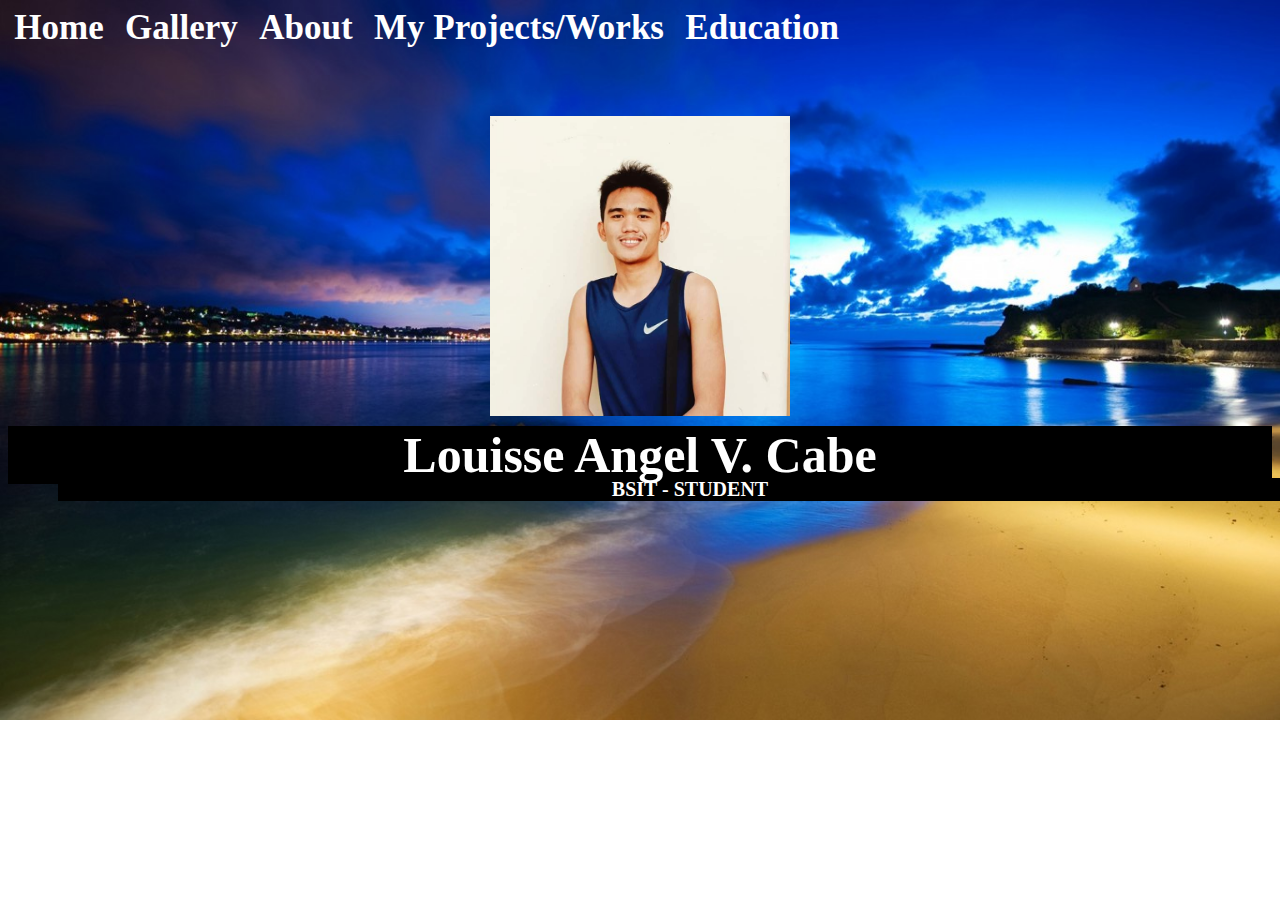
<file: index.html>
<!DOCTYPE html>
<html>
<head>
	<title>Home</title>
	<link rel="stylesheet" type="text/css" href="css/home.css">
</head>
<body class="background">
	<div class="nav">
		<a href="index.html"class="home">Home</a>	
      	<a href="gallery.html">Gallery</a>
      	<a href="about.html">About</a>
      	<a href="project.html">My Projects/Works</a>
      	<a href="edu.html">Education</a>
     </div> 

     <div>
      	<br>
      	<img src="images/bg1.jpg" class="profile">
      	<h1>Louisse Angel V. Cabe</h1>
      	<h3> BSIT - STUDENT</h3>
      </div>
</body>
</html>
</file>
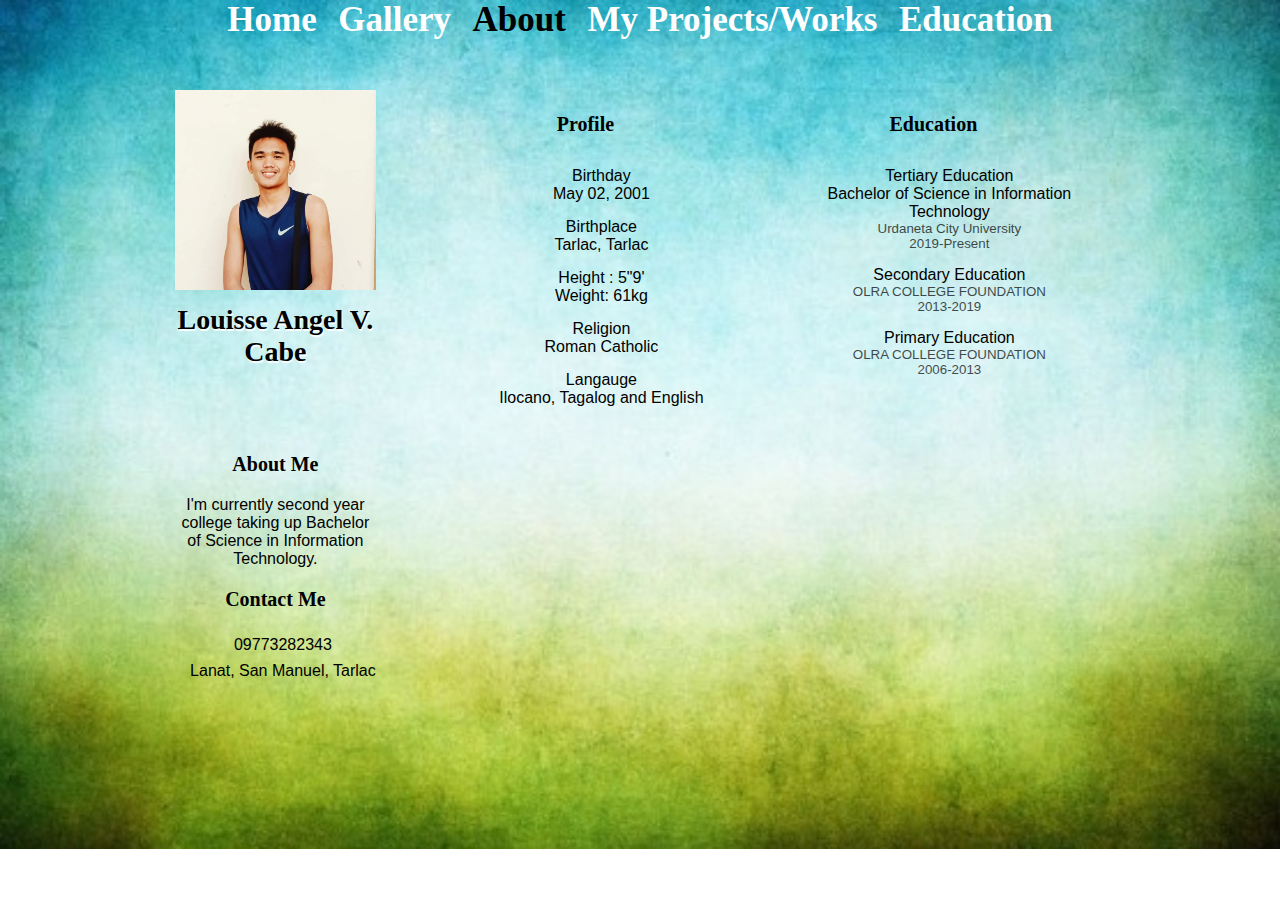
<file: about.html>
<!DOCTYPE html>
<html>
<head>
	<title>About Me</title>
	<link rel="stylesheet" type="text/css" href="css/about.css">
</head>

<body class="bg1">
   <div class="navig">
      <a href="index.html">Home</a>   
         <a href="gallery.html">Gallery</a>
         <a href="about.html"class="about">About</a>
         <a href="project.html">My Projects/Works</a>
         <a href="edu.html">Education</a>
     </div> 

      <div class="resume">
        <div class="base">
        <div class="profile">
        <div class="photo">
        </div>
        <div class="info">
      	<td><img src="images/bg1.jpg" height="200px"></td>
        <h1 class="name">Louisse Angel V. Cabe</h2>
        </div>
        </div>
        <div class="about">
      <h3>About Me</h3>I'm currently second year college taking up Bachelor of Science in Information Technology.
    </div>
    <div class="contact">
      <h3>Contact Me</h3>
      <div class="call"><i class="fa fa-phone"></i><span>09773282343</span></a></div>
      <div class="address"><i class="fa fa-thumb-tack"></i><span> Lanat, San Manuel, Tarlac</span></a>
      </div>
    </div>
  </div>
  <div class="func">
    <div class="work">
      <h3><i class="fa fa-user-circle-o"></i>Profile</h3>
      <ul>
        <li><span> Birthday <br>May 02, 2001</span><small></small>
        <li><span> Birthplace <br> Tarlac, Tarlac</span><small></small>
        <li><span> Height : 5"9' <br> Weight: 61kg</span><small></small>
        <li><span> Religion <br>Roman Catholic</span><small></small>
        <li><span> Langauge <br>Ilocano, Tagalog and English</span><small></small>
        
      </ul>
    </div>
    <div class="edu">
      <h3><i class="fa fa-graduation-cap"></i>Education</h3>
      <ul>
        <li><span>Tertiary Education<br>Bachelor of Science in  Information Technology</span><small> Urdaneta City University</small><small>2019-Present</small></li>
        <li><span>Secondary Education</span><small>OLRA COLLEGE FOUNDATION</small><small>2013-2019</small></li>
        <li><span>Primary Education</span><small>OLRA COLLEGE FOUNDATION</small><small> 2006-2013</small></li>
      </ul>
    </div>
</body>
</html>
</file>
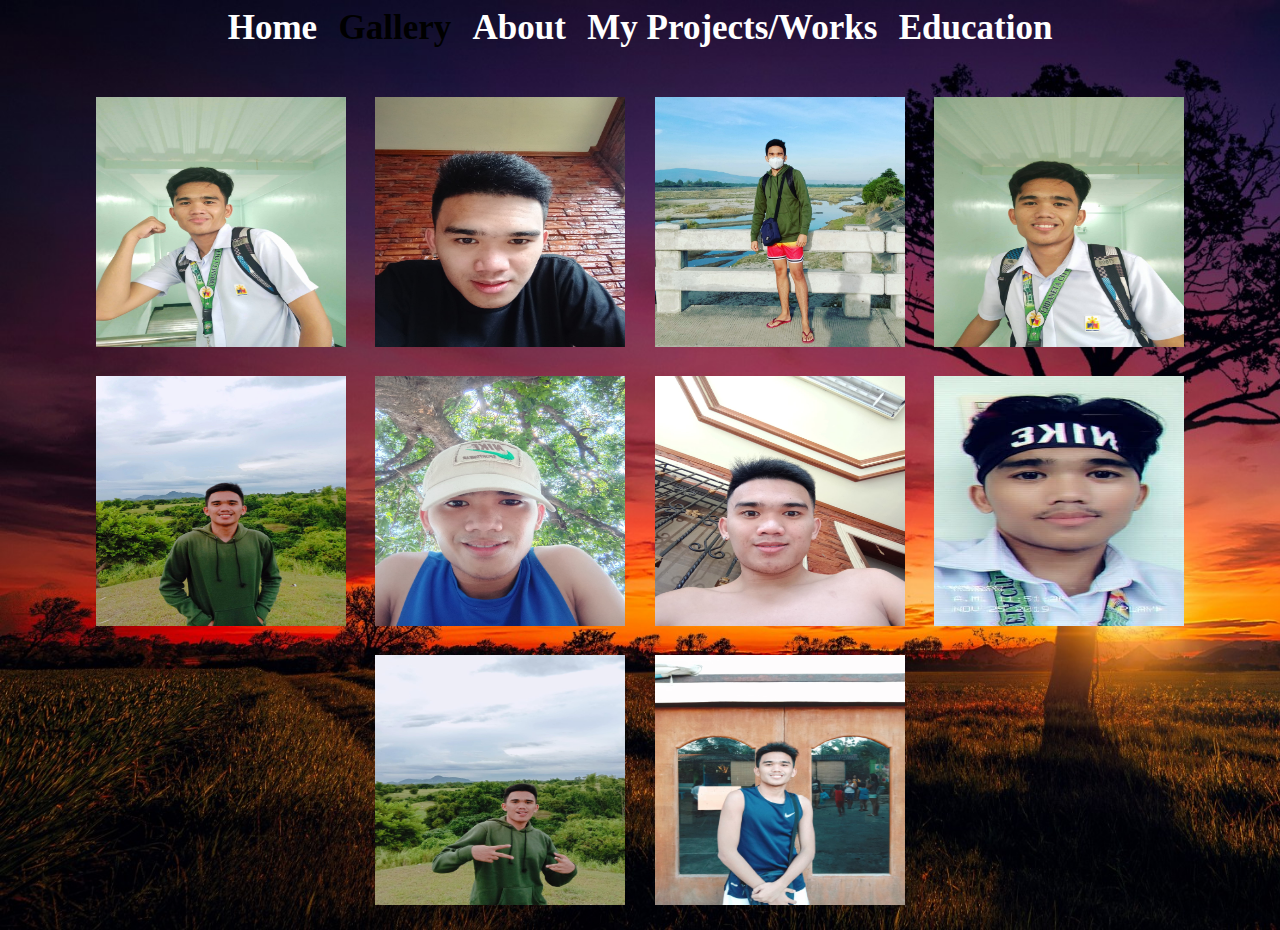
<file: gallery.html>
<!DOCTYPE html>
<html>
<head>
	<title>Gallery</title>
	<link rel="stylesheet" type="text/css" href="css/gallery.css">
</head>
<body class="bg">
   <div class="navi">
      <a href="index.html">Home</a>   
         <a href="gallery.html"class="gallery">Gallery</a>
         <a href="about.html">About</a>
         <a href="project.html">My Projects/Works</a>
         <a href="edu.html">Education</a>
     </div> 
   
    <br>
   <br>

    <div class="photos">
      <img src="images/1.jpg" class="pics">
      <img src="images/2.jpg" class="pics">
      <img src="images/3.jpg" class="pics">
      <img src="images/4.jpg" class="pics">
      <img src="images/5.jpg" class="pics">
      <img src="images/6.jpg" class="pics">
      <img src="images/7.jpg" class="pics">
      <img src="images/8.jpg" class="pics">
      <img src="images/9.jpg" class="pics">
      <img src="images/10.jpg" class="pics">
   </div>

</body>
</html>
</file>
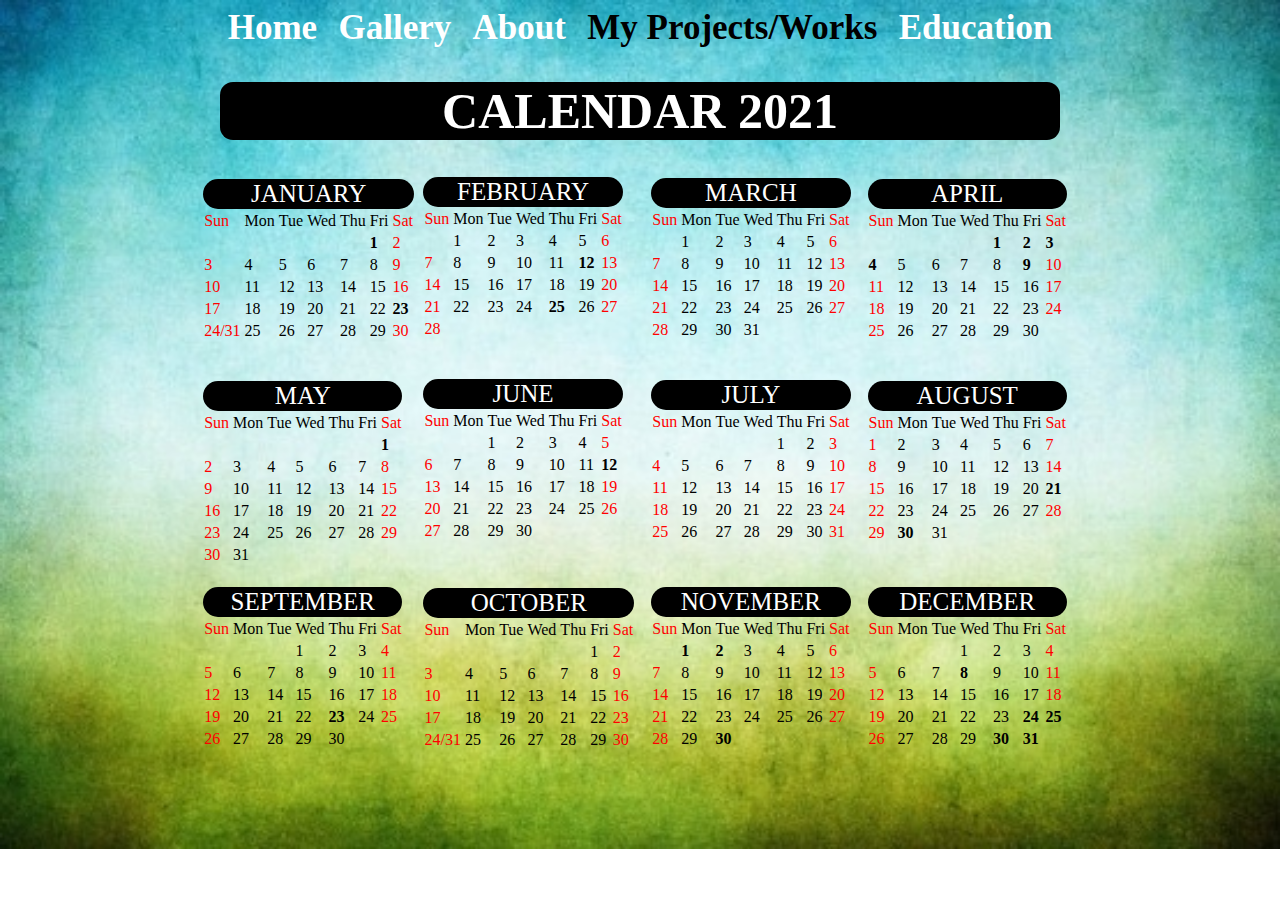
<file: project.html>
<!DOCTYPE html>
<html>
<head>
	<title>My Projects/Works</title>
	<link rel="stylesheet" type="text/css" href="css/project.css">
</head>
<body>

		<body class="bg2">
   <div class="navig">
      <a href="index.html">Home</a>   
         <a href="gallery.html">Gallery</a>
         <a href="about.html">About</a>
         <a href="project.html"class="project">My Projects/Works</a>
         <a href="edu.html">Education</a>
     </div> 
		 

	<center>





<table>



<!-- JANUARY -->

		<table colspan=4 cellpadding="1" cellspacing="1">

			<tr class="marginleft">
				<B><h1 class="blue" class="center" >CALENDAR 2021</h1></B>
				<td>
					<table>

			<tr>
			<td colspan="7" class="center" class="white">JANUARY</td>
		</tr>
		<tr class="date">
			<td class="red">Sun</td>
			<td>Mon</td>
			<td>Tue</td>
			<td>Wed</td>
			<td>Thu</td>
			<td>Fri</td>
			<td class="red">Sat</td>
		</tr>
		<tr>
			<td class="red"></td>
			<td></td>
			<td></td>
			<td></td>
			<td></td>
			<td title="New Year's Day" class="holiday">1</td>
			<td class="red">2</td>
		</tr>
		<tr>
			<td class="red">3</td>
			<td>4</td>
			<td>5</td>
			<td>6</td>
			<td>7</td>
			<td>8</td>
			<td class="red">9</td>
		</tr>
		<tr>
			<td class="red">10</td>
			<td>11</td>
			<td>12</td>
			<td>13</td>
			<td>14</td>
			<td>15</td>
			<td class="red">16</td>
		</tr>
		<tr>
			<td class="red">17</td>
			<td>18</td>
			<td>19</td>
			<td>20</td>
			<td>21</td>
			<td>22</td>
			<td title="First Phillippine Republic Day" class="holiday">23</td>
		</tr>
		<tr>
			<td class="red">24/31</td>
			<td>25</td>
			<td>26</td>
			<td>27</td>
			<td>28</td>
			<td>29</td>
			<td class="red">30</td>
		</tr>
				</td>
			</tr>
		</table>
		
<!-- END OF JANUARY -->
<br><br>
<!-- MAY -->
<table class="marginright">
			<tr>
			<td colspan="7" class="center">MAY</td>
		</tr>
		<tr>
			<td class="red">Sun</td>
			<td>Mon</td>
			<td>Tue</td>
			<td>Wed</td>
			<td>Thu</td>
			<td>Fri</td>
			<td class="red">Sat</td>
		</tr>
		<tr>
			<td class="red"></td>
			<td></td>
			<td></td>
			<td></td>
			<td></td>
			<td></td>
			<td title="Labor Day" class="holiday" class="red">1</td>
		</tr>
		<tr>
			<td class="red">2</td>
			<td>3</td>
			<td>4</td>
			<td>5</td>
			<td>6</td>
			<td>7</td>
			<td class="red">8</td>
		</tr>
		<tr>
			<td class="red">9</td>
			<td>10</td>
			<td>11</td>
			<td>12</td>
			<td>13</td>
			<td>14</td>
			<td class="red">15</td>
		</tr>
		<tr>
			<td class="red">16</td>
			<td>17</td>
			<td>18</td>
			<td>19</td>
			<td>20</td>
			<td>21</td>
			<td class="red">22</td>
		</tr>
		<tr>
			<td class="red">23</td>
			<td>24</td>
			<td>25</td>
			<td>26</td>
			<td>27</td>
			<td>28</td>
			<td class="red">29</td>
		</tr>
		<tr>
			<td class="red">30</td>
			<td>31</td>
			<td></td>
			<td></td>
			<td></td>
			<td></td>
			<td class="red"></td>
		</tr>
				</td>
			</tr>
		</table>
<!-- end of april -->
<br>
<!-- SEPTEMBER -->
<table class="marginright">
			<tr>
			<td colspan="7" class="center" class="white">SEPTEMBER</td>
		</tr>
		<tr>
			<td class="red">Sun</td>
			<td>Mon</td>
			<td>Tue</td>
			<td>Wed</td>
			<td>Thu</td>
			<td>Fri</td>
			<td class="red">Sat</td>
		</tr>
		<tr>
			<td class="red"></td>
			<td></td>
			<td></td>
			<td>1</td>
			<td>2</td>
			<td>3</td>
			<td class="red">4</td>
		</tr>
		<tr>
			<td class="red">5</td>
			<td>6</td>
			<td>7</td>
			<td>8</td>
			<td>9</td>
			<td>10</td>
			<td class="red">11<td>
		</tr>
		<tr>
			<td class="red">12</td>
			<td>13</td>
			<td>14</td>
			<td>15</td>
			<td>16</td>
			<td>17</td>
			<td class="red">18</td>
		</tr>
		<tr>
			<td class="red">19</td>
			<td>20</td>
			<td>21</td>
			<td>22</td>
			<td title="Its My 23th Birthday" class="holiday">23</td>
			<td>24</td>
			<td class="red">25</td>
		</tr>
		<tr>
			<td class="red">26</td>
			<td>27</td>
			<td>28</td>
			<td>29</td>
			<td>30</td>
			<td></td>
			<td class="red"></td>
		</tr>
				</td>
			</tr>
		</table>
		<!-- END OF SEPTEMBER -->
<br><br>

<!-- FEBRUARY -->

		<td>
			<table class="marginright">
		<tr>
			<td colspan="7" class="center" class="white">FEBRUARY</td>
		</tr>
		<tr>
			<td class="red">Sun</td>
			<td>Mon</td>
			<td>Tue</td>
			<td>Wed</td>
			<td>Thu</td>
			<td>Fri</td>
			<td class="red">Sat</td>
		</tr>
		<tr>
			<td class="red"></td>
			<td>1</td>
			<td>2</td>
			<td>3</td>
			<td>4</td>
			<td>5</td>
			<td class="red">6</td>
		</tr>
		<tr>
			<td class="red">7</td>
			<td>8</td>
			<td>9</td>
			<td>10</td>
			<td>11</td>
			<td title="Chinese New Year" class="holiday">12</td>
			<td class="red">13</td>
		</tr>
		<tr>
			<td class="red">14</td>
			<td>15</td>
			<td>16</td>
			<td>17</td>
			<td>18</td>
			<td>19</td>
			<td class="red">20</td>
		</tr>
		<tr>
			<td class="red">21</td>
			<td>22</td>
			<td>23</td>
			<td>24</td>
			<td title="EDSA People Power Revolution" class="holiday">25</td>
			<td>26</td>
			<td class="red">27</td>
		</tr>
		<tr>
			<td class="red">28</td>
			<td></td>
			<td></td>
			<td></td>
			<td></td>
			<td></td>
			<td class="red"></td>
		</tr>
		
		</td>

	</table>
<!-- END OF FEBRUARY -->
<br><br>
<!-- JUNE -->
<table class="marbot" class="marginright">
		<tr>
			<td colspan="7" class="center" class="white">JUNE</td>
		</tr>
		<tr>
			<td class="red">Sun</td>
			<td>Mon</td>
			<td>Tue</td>
			<td>Wed</td>
			<td>Thu</td>
			<td>Fri</td>
			<td class="red">Sat</td>
		</tr>
		<tr>
			<td class="red"></td>
			<td></td>
			<td>1</td>
			<td>2</td>
			<td>3</td>
			<td>4</td>
			<td class="red">5</td>
		</tr>
		<tr>
			<td class="red">6</td>
			<td>7</td>
			<td>8</td>
			<td>9</td>
			<td>10</td>
			<td>11</td>
			<td title="Independence Day" class="holiday" class="red">12</td>
		</tr>
		<tr>
			<td class="red">13</td>
			<td>14</td>
			<td>15</td>
			<td>16</td>
			<td>17</td>
			<td>18</td>
			<td class="red">19</td>
		</tr>
		<tr>			
			<td class="red">20</td>
			<td>21</td>
			<td>22</td>
			<td>23</td>
			<td>24</td>
			<td>25</td>
			<td class="red">26</td>
		</tr>
		<tr>
			<td class="red">27</td>
			<td>28</td>
			<td>29</td>
			<td>30</td>
			<td></td>
			<td></td>
			<td class="red"></td>
		</tr>
		<tr>
			
		</tr>
		</td>

	</table>
	<!-- end of JUNE -->
	<br>
<!-- OCTOBER -->
<table class="marginright">
		<tr>
			<td colspan="7" class="center" class="white">OCTOBER</td>
		</tr>
		<tr>
			<td class="red">Sun</td>
			<td>Mon</td>
			<td>Tue</td>
			<td>Wed</td>
			<td>Thu</td>
			<td>Fri</td>
			<td class="red">Sat</td>
		</tr>
		<tr>
			<td class="red"></td>
			<td></td>
			<td></td>
			<td></td>
			<td></td>
			<td>1</td>
			<td class="red">2</td>
			
		</tr>
		<tr>
			<td class="red">3</td>
			<td>4</td>
			<td>5</td>
			<td>6</td>
			<td>7</td>
			<td>8</td>
			<td class="red">9</td>
		</tr>
		<tr>
			<td class="red">10</td>
			<td>11</td>
			<td>12</td>
			<td>13</td>
			<td>14</td>
			<td>15</td>
			<td class="red">16</td>
		</tr>
		<tr><td class="red">17</td>
			<td>18</td>
			<td>19</td>
			<td>20</td>
			<td>21</td>
			<td>22</td>
			<td class="red">23</td>
		</tr>
		<tr>
			<td class="red">24/31</td>
			<td>25</td>
			<td>26</td>
			<td>27</td>
			<td>28</td>
			<td>29</td>
			<td class="red">30</td>
			
		</tr>

		</td>

	</table>
	<!-- END OF OCTOBER -->


<br><br>

<!-- MARCH -->

	<td>
			<table class="marginright">
		<tr>
			<td colspan="7" class="center" class="white">MARCH</td>
		</tr>
		<tr>
			<td class="red">Sun</td>
			<td>Mon</td>
			<td>Tue</td>
			<td>Wed</td>
			<td>Thu</td>
			<td>Fri</td>
			<td class="red">Sat</td>
		</tr>
		<tr>
			
			<td class="red"></td>
			<td>1</td>
			<td>2</td>
			<td>3</td>
			<td>4</td>
			<td>5</td>
			<td class="red">6</td>
		</tr>
		<tr>
			<td class="red">7</td>
			<td>8</td>
			<td>9</td>
			<td>10</td>
			<td>11</td>
			<td>12</td>
			<td class="red">13</td>
		</tr>
		<tr>
			<td class="red">14</td>
			<td>15</td>
			<td>16</td>
			<td>17</td>
			<td>18</td>
			<td>19</td>
			<td class="red">20</td>
		</tr>
		<tr>
			<td class="red">21</td>
			<td>22</td>
			<td>23</td>
			<td>24</td>
			<td>25</td>
			<td>26</td>
			<td class="red">27</td>
		</tr>
		<tr>
			<td class="red">28</td>
			<td>29</td>
			<td>30</td>
			<td>31</td>
			<td></td>
			<td></td>
			<td></td>
		</tr>
		</td>


	</table>
<!-- END OF MARCH -->
<br><br>
<!-- JULY -->
<table class="marbot" class="marginright">
		<tr>
			<td colspan="7" class="center" class="white">JULY</td>
		</tr>
		<tr>
			<td class="red">Sun</td>
			<td>Mon</td>
			<td>Tue</td>
			<td>Wed</td>
			<td>Thu</td>
			<td>Fri</td>
			<td class="red">Sat</td>
		</tr>
		<tr>
			<td class="red"></td>
			<td></td>
			<td></td>
			<td></td>
			<td>1</td>
			<td>2</td>
			<td class="red">3</td>
		</tr>
		<tr>
			<td class="red">4</td>
			<td>5</td>
			<td>6</td>
			<td>7</td>
			<td>8</td>
			<td>9</td>
			<td class="red">10</td>
		</tr>
		<tr>
			<td class="red">11</td>
			<td>12</td>
			<td>13</td>
			<td>14</td>
			<td>15</td>
			<td>16</td>
			<td class="red">17</td>
		</tr>
		<tr>
			<td class="red">18</td>
			<td>19</td>
			<td>20</td>
			<td>21</td>
			<td>22</td>
			<td>23</td>
			<td class="red">24</td>
		</tr>
		<tr>
			<td class="red">25</td>
			<td>26</td>
			<td>27</td>
			<td>28</td>
			<td>29</td>
			<td>30</td>
			<td class="red">31</td>
		</tr>
		
		</td>


	</table>
	<!-- END OF JULY -->
	<br>
	<!-- NOVEMBER -->
	<table class="marginright">
		<tr>
			<td colspan="7" class="center" class="white">NOVEMBER</td>
		</tr>
		<tr>
			<td class="red">Sun</td>
			<td>Mon</td>
			<td>Tue</td>
			<td>Wed</td>
			<td>Thu</td>
			<td>Fri</td>
			<td class="red">Sat</td>
		</tr>
		<tr>
			<td class="red"></td>
			<td title="All Saints' Day" class="holiday">1</td>
			<td title="All Souls' Day" class="holiday">2</td>
			<td>3</td>
			<td>4</td>
			<td>5</td>
			<td class="red">6</td>
		</tr>
		<tr>
			<td class="red">7</td>
			<td>8</td>
			<td>9</td>
			<td>10</td>
			<td>11</td>
			<td>12</td>
			<td class="red">13</td>
		</tr>
		<tr>	
			<td class="red">14</td>
			<td>15</td>
			<td>16</td>
			<td>17</td>
			<td>18</td>
			<td>19</td>
			<td class="red">20</td>
		</tr>
		<tr>
			<td class="red">21</td>
			<td>22</td>
			<td>23</td>
			<td>24</td>
			<td>25</td>
			<td>26</td>
			<td class="red">27</td>
		</tr>
		<tr>
			
			<td class="red">28</td>
			<td>29</td>
			<td title="Bonifacio Day" class="holiday">30</td>
			<td></td>
			<td></td>
			<td></td>
			<td></td>
		</tr>
		</td>


	</table>
	<!-- END OF NOVEMBER -->
<br><br>
<!-- APRL -->
		<td>
			<table>
		<tr>
			<td colspan="7" class="center" class="white">APRIL</td>
		</tr>
		<tr>
			<td class="red">Sun</td>
			<td>Mon</td>
			<td>Tue</td>
			<td>Wed</td>
			<td>Thu</td>
			<td>Fri</td>
			<td class="red">Sat</td>
		</tr>
		<tr>
			<td></td>
			<td></td>
			<td></td>
			<td></td>
			<td title="Maundy Thursday" class="holiday">1</td>
			<td title="Good Friday" class="holiday">2</td>
			<td title="Black Saturday" class="holiday" class="red">3</td>
		</tr>
		<tr>
			<td title="Easter Sunday" class="holiday">4</td>
			<td>5</td>
			<td>6</td>
			<td>7</td>
			<td>8</td>
			<td title="The Day of Valor" class="holiday">9</td>
			<td class="red">10</td>
		</tr>
		<tr>
			<td class="red">11</td>
			<td>12</td>
			<td>13</td>
			<td>14</td>
			<td>15</td>
			<td>16</td>
			<td class="red">17</td>
		</tr>
		<tr>
			<td class="red">18</td>
			<td>19</td>
			<td>20</td>
			<td>21</td>
			<td>22</td>
			<td>23</td>
			<td class="red">24</td>
		</tr>
		<tr>
			<td class="red">25</td>
			<td>26</td>
			<td>27</td>
			<td>28</td>
			<td>29</td>
			<td>30</td>
			<td></td>
		</tr>

	

		</td>


	</table>
<!-- END OF APRIL -->
<br><br>
<!-- AUGUST -->
<table class="marginright">
		<tr>
			<td colspan="7" class="center" class="white">AUGUST</td>
		</tr>
		<tr>
			<td class="red">Sun</td>
			<td>Mon</td>
			<td>Tue</td>
			<td>Wed</td>
			<td>Thu</td>
			<td>Fri</td>
			<td class="red">Sat</td>
		</tr>
		<tr>
			<td class="red">1</td>
			<td>2</td>
			<td>3</td>
			<td>4</td>
			<td>5</td>
			<td>6</td>
			<td class="red">7</td>
		</tr>
		<tr>
			<td class="red">8</td>
			<td>9</td>
			<td>10</td>
			<td>11</td>
			<td>12</td>
			<td>13</td>
			<td class="red">14</td>
		</tr>
		<tr>
			<td class="red">15</td>
			<td>16</td>
			<td>17</td>
			<td>18</td>
			<td>19</td>
			<td>20</td>
			<td title="Ninoy Aquino Day" class="holiday" class="red">21</td>
		</tr>
		<tr>
			<td class="red">22</td>
			<td>23</td>
			<td>24</td>
			<td>25</td>
			<td>26</td>
			<td>27</td>
			<td class="red">28</td>
		</tr>
		<tr>
			<td class="red">29</td>
			<td title="National Heroes Day" class="holiday">30</td>
			<td>31</td>
			<td></td>
			<td></td>
			<td></td>
			<td class="red"></td>
		</tr>
		<tr>
			<td class="red"></td>
			<td></td>
			<td></td>
			<td></td>
			<td></td>
			<td></td>
			<td></td>
		</tr>

	

		</td>


	</table>
	<!-- END OF AUGUST -->


<br><br>
	
<!-- DECEMBER -->
<table class="marginright">
		<tr>
			<td colspan="7" class="center" class="white">DECEMBER</td>
		</tr>
		<tr>
			<td class="red">Sun</td>
			<td>Mon</td>
			<td>Tue</td>
			<td>Wed</td>
			<td>Thu</td>
			<td>Fri</td>
			<td class="red">Sat</td>
		</tr>
		<tr>
			<td></td>
			<td></td>
			<td></td>
			<td>1</td>
			<td>2</td>
			<td>3</td>
			<td class="red">4</td>
		</tr>
		<tr>	
			<td class="red">5</td>
			<td>6</td>
			<td>7</td>
			<td title="Feast of the Immaculate Conception of Mary" class="holiday">8</td>
			<td>9</td>
			<td>10</td>
			<td class="red">11</td>
		</tr>
		<tr>
			<td class="red">12</td>
			<td>13</td>
			<td>14</td>
			<td>15</td>
			<td>16</td>
			<td>17</td>
			<td class="red">18</td>
		</tr>
		<tr>
			<td class="red">19</td>
			<td>20</td>
			<td>21</td>
			<td>22</td>
			<td>23</td>
			<td title="Christmas Eve" class="holiday">24</td>
			<td title="Christmas Day" class="holiday" class="red">25</td>
		</tr>
		<tr>	
			<td class="red">26</td>
			<td>27</td>
			<td>28</td>
			<td>29</td>
			<td title="Rizal Day" class="holiday">30</td>
			<td title="Last Day of the Year" class="holiday">31</td>
			<td></td>
		</tr>

	

		</td>
<!-- END OF DECEMBER -->










	</table>


<br><br>
</center>
</table>

</body>
</html>
</file>
<file: css/home.css>
.background{
	background-image: url(../images/bg2.jpg);
	text-align: center;
	background-size: cover;
	background-repeat: no-repeat;
}
.nav{
	text-align: left;
	font-family: franklin Gothic Medium;
	font-size: 35px;
}
.index{
	background-color: transparent;
	color: black;
}
a{
	color: white;
	text-decoration: none;
	background-color: transparent;
	font-weight: bold;
	margin: 0.5%;
}
a.active, .nav a:hover{
	background-color:transparent;
	color: white;
	width: 100%;
}
.profile{
	height:300px;
	width: 300px;
	border-image: 100px;
	 display: block;
	 margin-top: 50px;
    margin-left: auto;
    margin-right: auto;

}
h1{
	color: white;
	text-align: center;
	font-size: 50px;
	margin-top: 10px;
	font-family: franklin Gothic Medium;
	background-color: black;
	width: 100%;

}
h3{
	color: white;
	font-size: 20px;
	margin-top: -40px;
	margin-left: 50px;
	font-family: franklin Gothic Medium;
	background-color: black;
	width: 100%;

}
.title{
	text-align: center;
	font-family: curlz mt;
	font-size: 70px;
	color: white;
	margin-top: -1px;
	text-decoration: underline;
}
</file>
<file: css/about.css>
.bg1{
	background-image: url(../images/bg5.jpg);
	text-align: center;
	background-size: cover;
	background-repeat: no-repeat;
}
.navig{
	text-align: center;
	font-family:franklin Gothic Medium;
	font-size: 35px;
}
.about{
	background-color: transparent;
	color: black;
}
a{
	color: white;
	text-decoration: none;
	background-color: transparent;
	font-weight: bold;
	margin: 0.5%;
}
a.active, .navig a:hover{
	background-color:transparent;
	color: black;
	width: 100%;
}
* {
  outline: none;
}

*,
*:before,
*:after {
  -webkit-box-sizing: inherit;
  -moz-box-sizing: inherit;
  box-sizing: inherit;
}

html,
body {
  -webkit-box-sizing: border-box;
  -moz-box-sizing: border-box;
  box-sizing: border-box;
  margin: 0;
  padding: 0;
  -webkit-transition: 0.5s;
  transition: 0.5s;
  background: $white;
  cursor: default;
  font-family: "Montserrat", sans-serif;
  font-size: 16px;
}
ul {
  list-style-type: none;
  padding: 0;
}
.resume {
  width: 960px;
  background: $darkest-blue;
  color: $white;
  margin: 20px auto;
  box-shadow: 10px 10px $black;
  position: relative;
  display: flex;
}
.resume .base,
.resume .func {
  box-sizing: border-box;
  float: left;
}
.resume .base > div,
.resume .func > div {
  padding-bottom: 10px;
}
.resume .base > div:last-of-type,
.resume .func > div:last-of-type {
  padding-bottom: 0;
}
.resume .base {
  width: 30%;
  padding: 30px 15px;
  background: $darker-blue;
  color: $white;
}
.resume .base .profile {
  background: $orange;
  padding: 30px 15px 40px 15px;
  margin: -30px -15px 45px -15px;
  position: relative;
  z-index: 2;
}
.resume .base .profile::after {
  content: "";
  position: absolute;
  background: $dark-blue;
  width: 100%;
  height: 30px;
  bottom: -15px;
  left: 0;
  transform: skewY(-5deg);
  z-index: -1;
}
.resume .base .profile .photo img {
  width: 100%;
  border-radius: 50%;
}
.resume .base .profile .photo {
  display: flex;
  justify-content: center;
  align-items: center;
}
.resume .base .profile .fa-rocket {
  font-size: 100px;
  text-align: center;
  margin: auto;
  color: darkblue;
}
.resume .base .profile .info {
  text-align: center;
  color: white;
}
.resume .base .profile .info .name {
  margin-top: 10px;
  margin-bottom: 0;
  font-size: 1.75em;
  color:  black;
}
.resume .base .profile .info .job {
  margin-top: 10px;
  margin-bottom: 0;
  font-size: 1.5em;
  text-transform: lowercase;
  color: $darker-blue;
}
.resume .base .contact div {
  line-height: 24px;
}
.resume .base .contact div a:hover {
  color: black;
}
.resume .base .contact div a:hover span::after {
  width: 100%;
}
.resume .base .contact div:hover i {
  color: black;
}
.resume .base .contact div i {
  color: gray;
  width: 20px;
  height: 20px;
  font-size: 20px;
  text-align: center;
  margin-right: 15px;
  transition-duration: 0.3s;
}
.resume .base .contact div span {
  position: relative;
}
.resume .base .contact div span::after {
  content: "";
  position: absolute;
  background: grey;
  height: 1px;
  width: 0;
  bottom: 0;
  left: 0;
  transition-duration: 0.3s;
}
.resume .base .follow .box {
  text-align: center;
  vertical-align: middle;
}
.resume .base .follow .box a {
  display: inline-block;
  vertical-align: text-bottom;
}
.resume .base .box a:hover i {
  background: black;
  border-radius: 5px;
  transform: rotate(45deg) scale(0.8);
}
.resume .base .box a:hover i::before {
  transform: rotate(-45deg) scale(1.5);
}
.resume .base .box i {
  display: inline-block;
  font-size: 30px;
  background: $orange;
  width: 60px;
  height: 60px;
  border-radius: 50%;
  line-height: 60px;
  color: $darker-blue;
  margin: 0 10px 10px 10px;
  transition-duration: 0.3s;
}
.resume .base .box i::before {
  transition-duration: 0.3s;
}
.resume .base .box i.fa::before {
  display: block;
}
.resume .func {
  width: 100%;
  padding: 30px;
}
.resume .func:hover > div {
  transition-duration: 0.5s;
}
.resume .func:hover > div:hover h3 i {
  transform: scale(1.25);
}
.resume .func:hover > div:not(:hover) {
  opacity: 0.5;
}
.resume .func h3 {
  transition-duration: 0.3s;
  margin-top: 0;
}
.resume .func h3 i {
  color: $darker-blue;
  background: $orange;
  width: 42px;
  height: 42px;
  font-size: 20px;
  line-height: 42px;
  border-radius: 50%;
  text-align: center;
  vertical-align: middle;
  margin-right: 8px;
  transition-duration: 0.3s;
}
.resume .func .work,
.resume .func .edu {
  float: left;
}
.resume .func .work small,
.resume .func .edu small {
  display: block;
  opacity: 0.7;
}
.resume .func .work ul li,
.resume .func .edu ul li {
  position: relative;
  margin-left: 15px;
  padding-left: 25px;
  padding-bottom: 15px;
}
.resume .func .work ul li:hover::before,
.resume .func .edu ul li:hover::before {
  animation: circle 1.2s infinite;
}
.resume .func .work ul li:hover span,
.resume .func .edu ul li:hover span {
  color:black;
}
@keyframes circle {
  from {
    box-shadow: 0 0 0 0px black;
  }
  to {
    box-shadow: 0 0 0 6px rgba(255, 255, 255, 0);
  }
}
.resume .func .work ul li:first-of-type::before,
.resume .func .edu ul li:first-of-type::before {
  width: 10px;
  height: 10px;
  left: 1px;
}
.resume .func .work ul li:last-of-type,
.resume .func .edu ul li:last-of-type {
  padding-bottom: 3px;
}
.resume .func .work ul li:last-of-type::after,
.resume .func .edu ul li:last-of-type::after {
  border-radius: 1.5px;
}
.resume .func .work ul li::before,
.resume .func .work ul li::after,
.resume .func .edu ul li::before,
.resume .func .edu ul li::after {
  content: "";
  display: block;
  position: absolute;
}
.resume .func .work ul li::before,
.resume .func .edu ul li::before {
  width: 7px;
  height: 7px;
  border: 3px solid $white;
  background: $orange;
  border-radius: 50%;
  left: 3px;
  z-index: 1;
}
.resume .func .work ul li::after,
.resume .func .edu ul li::after {
  width: 3px;
  height: 100%;
  background: $white;
  left: 5px;
  top: 0;
}
.resume .func .work ul li span,
.resume .func .edu ul li span {
  transition-duration: 0.3s;
}
.resume .func .work {
  width: 48%;
  background: $darker-blue;
  padding: 15px;
  margin: 0 4% 15px 0;
}
.resume .func .edu {
  width: 48%;
  background: $darker-blue;
  padding: 15px;
}
.resume .func .skills-prog {
  clear: both;
  background: $darker-blue;
  padding: 15px;
}
.resume .func .skills-prog ul {
  margin-left: 15px;
}
.resume .func .skills-prog ul li {
  margin-bottom: 8px;
  display: flex;
  align-items: center;
  transition-duration: 0.3s;
}
.resume .func .skills-prog ul li:hover {
  color: black;
}
.resume .func .skills-prog ul li:hover .skills-bar .bar {
  background: black;
  box-shadow: 0 0 0 1px black;
}
.resume .func .skills-prog ul li span {
  display: block;
  width: 120px;
}
.resume .func .skills-prog ul li .skills-bar {
  background: $white;
  height: 2px;
  width: calc(100% - 120px);
  position: relative;
  border-radius: 2px;
}
.resume .func .skills-prog ul li .skills-bar .bar {
  position: absolute;
  top: -1px;
  height: 4px;
  background: $orange;
  box-shadow: 0 0 0 $orange;
  border-radius: 5px;
}
.resume .func .skills-soft {
  clear: both;
  background: $darker-blue;
  padding: 15px;
  margin: 15px 0 0;
}
.resume .func .skills-soft ul {
  display: flex;
  justify-content: space-between;
  text-align: center;
}
.resume .func .skills-soft ul li {
  position: relative;
}
.resume .func .skills-soft ul li:hover svg .cbar {
  stroke: black;
  stroke-width: 4px;
}
.resume .func .skills-soft ul li:hover span,
.resume .func .skills-soft ul li:hover small {
  transform: scale(1.2);
}
.resume .func .skills-soft ul li svg {
  width: 95%;
  fill: transparent;
  transform: rotate(-90deg);
}
.resume .func .skills-soft ul li svg circle {
  stroke-width: 1px;
  stroke: $white;
}
.resume .func .skills-soft ul li svg .cbar {
  stroke-width: 3px;
  stroke: $orange;
  stroke-linecap: round;
}
.resume .func .skills-soft ul li span,
.resume .func .skills-soft ul li small {
  position: absolute;
  display: block;
  width: 100%;
  top: 52%;
  transition-duration: 0.3s;
}
.resume .func .skills-soft ul li span {
  top: 40%;
}
.resume .func .interests {
  background: $darker-blue;
  margin: 15px 0 0;
  padding: 15px;
}
.resume .func .interests-items {
  box-sizing: border-box;
  padding: 0 0 15px;
  width: 100%;
  text-align: center;
  display: flex;
  justify-content: space-between;
}
.resume .func .interests-items div {
  display: flex;
  flex-direction: column;
  justify-content: center;
  align-items: center;
  width: 100px;
  height: 100px;
  border-radius: 50%;
}
.resume .func .interests-items div:hover i {
  transform: scale(1.2);
}
.resume .func .interests-items div:hover span {
  color: black;
  transition-duration: 0.3s;
}
.resume .func .interests-items div i {
  font-size: 45px;
  width: 60px;
  height: 60px;
  line-height: 60px;
  color: $orange;
  transition-duration: 0.3s;
}
.resume .func .interests-items div span {
  display: block;
}


	.hm{
			
			box-shadow: 0 0 10px rgba(0, 0, 0, 0.1);
			-webkit-transition-duration: 0.3s;
			transition-duration: 0.3s;
			-webkit-transition-property: box-shadow, transform;
			transition-property: box-shadow, transform;
		}
		.hm:hover, .hm:focus, .ahm:active{
			box-shadow: 0 0 30px rgba(0, 0, 0, 10);
			-webkit-transform: scale(1.1);
			transform: scale(1.1);
		}

		.gl{
			
			box-shadow: 0 0 10px rgba(0, 0, 0, 0.1);
			-webkit-transition-duration: 0.3s;
			transition-duration: 0.3s;
			-webkit-transition-property: box-shadow, transform;
			transition-property: box-shadow, transform;
		}
		.gl:hover, .gl:focus, .gl:active{
			box-shadow: 0 0 30px rgba(0, 0, 0, 10);
			-webkit-transform: scale(1.1);
			transform: scale(1.1);
		}

		.ptp{
			
			box-shadow: 0 0 10px rgba(0, 0, 0, 0.1);
			-webkit-transition-duration: 0.3s;
			transition-duration: 0.3s;
			-webkit-transition-property: box-shadow, transform;
			transition-property: box-shadow, transform;
		}
		.ptp:hover, .ptp:focus, .ptp:active{
			box-shadow: 0 0 30px rgba(0, 0, 0, 10);
			-webkit-transform: scale(1.1);
			transform: scale(1.1);
		}

		.ptry{
			
			box-shadow: 0 0 10px rgba(0, 0, 0, 0.1);
			-webkit-transition-duration: 0.3s;
			transition-duration: 0.3s;
			-webkit-transition-property: box-shadow, transform;
			transition-property: box-shadow, transform;
		}
		.ptry:hover, .ptry:focus, .ptry:active{
			box-shadow: 0 0 30px rgba(0, 0, 0, 10);
			-webkit-transform: scale(1.1);
			transform: scale(1.1);
		}


		.mw{
			
			box-shadow: 0 0 10px rgba(0, 0, 0, 0.1);
			-webkit-transition-duration: 0.3s;
			transition-duration: 0.3s;
			-webkit-transition-property: box-shadow, transform;
			transition-property: box-shadow, transform;
		}
		.mw:hover, .mw:focus, .mw:active{
			box-shadow: 0 0 30px rgba(0, 0, 0, 10);
			-webkit-transform: scale(1.1);
			transform: scale(1.1);
		}

		.ed{
			
			box-shadow: 0 0 10px rgba(0, 0, 0, 0.1);
			-webkit-transition-duration: 0.3s;
			transition-duration: 0.3s;
			-webkit-transition-property: box-shadow, transform;
			transition-property: box-shadow, transform;
		}
		.ed:hover, .ed:focus, .ed:active{
			box-shadow: 0 0 30px rgba(0, 0, 0, 10);
			-webkit-transform: scale(1.1);
			transform: scale(1.1);
		}
		.fam{
			
			box-shadow: 0 0 10px rgba(0, 0, 0, 0.1);
			-webkit-transition-duration: 0.3s;
			transition-duration: 0.3s;
			-webkit-transition-property: box-shadow, transform;
			transition-property: box-shadow, transform;
		}
		.fam:hover, .fam:focus, .fam:active{
			box-shadow: 0 0 30px rgba(0, 0, 0, 10);
			-webkit-transform: scale(1.1);
			transform: scale(1.1);
		}
		.abt{
			
			box-shadow: 0 0 10px rgba(0, 0, 0, 0.1);
			-webkit-transition-duration: 0.3s;
			transition-duration: 0.3s;
			-webkit-transition-property: box-shadow, transform;
			transition-property: box-shadow, transform;
		}
		.abt:hover, .abt:focus, .abt:active{
			box-shadow: 0 0 30px rgba(0, 0, 0, 10);
			-webkit-transform: scale(1.1);
			transform: scale(1.1);
		}

		h1{
			color:black;
			font-size: 85px;
			font-family: Rockwell Condensed;
			text-shadow: 1px 2px 1px white;
			padding-top: 10px 10px;
		}
		
		h2{
			color: black;
			font-size:  70px;
			font-family: Engravers MT;
			text-shadow: 1px 2px 1px black;
			margin-top: 30px;	
		}
		h3{
			color: black;
			font-size:  20px;
			font-family: Times New Roman;
			margin-top: 10px;	
		}
		h4{
			color: black;
			font-size:  20px;
			font-family: Times New Roman;
			margin-top: 10px;	
		}
</file>
<file: css/gallery.css>
.bg{
	background-image: url(../images/bg3.jpg);
	text-align: center;
	background-size: cover;
	background-repeat: no-repeat;
}
.navi{
	text-align: center;
	font-family: franklin Gothic Medium;
	font-size: 35px;
}
.gallery{
	background-color: transparent;
	color: black;
}
a{
	color: white;
	text-decoration: none;
	background-color: transparent;
	font-weight: bold;
	margin: 0.5%;
}
a.active, .navi a:hover{
	background-color:transparent;
	color: white;
	width: 100%;
}
.photos{
	margin-left: auto;
	margin-right: auto;
}
.pics{
	height: 250px;
	width: 250px;
	border-spacing: 50px;
	margin: 1%;
}
</file>
<file: css/project.css>
.bg2{
	background-image: url(../images/bg5.jpg);
	text-align: center;
	background-size: cover;
	background-repeat: no-repeat;
}
.navig{
	text-align: center;
	font-family:franklin Gothic Medium;
	font-size: 35px;
}
.project{
	background-color: transparent;
	color: black;
}
a{
	color: white;
	text-decoration: none;
	background-color: transparent;
	font-weight: bold;
	margin: 0.5%;
}
a.active, .navig a:hover{
	background-color:transparent;
	color: black;
	width: 100%;
}

		.hm{
		
			box-shadow: 0 0 10px rgba(0, 0, 0, 0.1);
			-webkit-transition-duration: 0.3s;
			transition-duration: 0.3s;
			-webkit-transition-property: box-shadow, transform;
			transition-property: box-shadow, transform;
		}
		.hm:hover, .hm:focus, .hm:active{
			box-shadow: 0 0 20px rgba(0, 0, 0, 0.5);
			-webkit-transform: scale(1.1);
			transform: scale(1.1);
		}
		
		.gl{
					
			box-shadow: 0 0 10px rgba(0, 0, 0, 0.1);
			-webkit-transition-duration: 0.3s;
			transition-duration: 0.3s;
			-webkit-transition-property: box-shadow, transform;
			transition-property: box-shadow, transform;
		}
		.gl:hover, .gl:focus, .gl:active{
			box-shadow: 0 0 20px rgba(0, 0, 0, 0.5);
			-webkit-transform: scale(1.1);
			transform: scale(1.1);
		}


		.aw{
			
			box-shadow: 0 0 10px rgba(0, 0, 0, 0.1);
			-webkit-transition-duration: 0.3s;
			transition-duration: 0.3s;
			-webkit-transition-property: box-shadow, transform;
			transition-property: box-shadow, transform;
		}
		.aw:hover, .aw:focus, .aw:active{
			box-shadow: 0 0 20px rgba(0, 0, 0, 0.5);
			-webkit-transform: scale(1.1);
			transform: scale(1.1);
		}

		.abt{
			
			box-shadow: 0 0 10px rgba(0, 0, 0, 0.1);
			-webkit-transition-duration: 0.3s;
			transition-duration: 0.3s;
			-webkit-transition-property: box-shadow, transform;
			transition-property: box-shadow, transform;
		}
		.abt:hover, .abt:focus, .abt:active{
			box-shadow: 0 0 20px rgba(0, 0, 0, 0.5);
			-webkit-transform: scale(1.1);
			transform: scale(1.1);
		}
		.mpw{
					
			box-shadow: 0 0 10px rgba(0, 0, 0, 0.1);
			-webkit-transition-duration: 0.3s;
			transition-duration: 0.3s;
			-webkit-transition-property: box-shadow, transform;
			transition-property: box-shadow, transform;
		}
		.mpw:hover, .pf:focus, .pf:active{
			box-shadow: 0 0 30px rgba(0, 0, 0, 10);
			-webkit-transform: scale(1.1);
			transform: scale(1.1);
		}
		.mva{
			
			box-shadow: 0 0 10px rgba(0, 0, 0, 0.1);
			-webkit-transition-duration: 0.3s;
			transition-duration: 0.3s;
			-webkit-transition-property: box-shadow, transform;
			transition-property: box-shadow, transform;
		}
		.mva:hover, .mva:focus, .mva:active{
			box-shadow: 0 0 30px rgba(0, 0, 0, 10);
			-webkit-transform: scale(1.1);
			transform: scale(1.1);
		}

		.center{
			text-align: center;	
			color: white;
			background-color: black;
			font-size: 25px;
			color: white;
			margin-right: 15px;
			border-radius: 20px;

		}
		.red{
			color: red;
		}
		.color{
			background-color: gold;
			font-family: Bookman Old Style;
		}
		.blue{
			background-color: black;
			border-radius: 13px;
			width: 840px;
			text-align : center;
			text-shadow: 10px;
			font-size: 50px;
			color: white;

		}
		.marbot{
			margin-bottom: 23px;
		}
		.marginright{
			margin-right: 10px;
		}
		.holiday{
			font-weight: bold;
			border-radius: 15px;
		}
		.holiday:hover{
			background-color: red;
			color: white;
			border-radius: 15px
			border-bottom-style:solid;
			

		}
</file>
